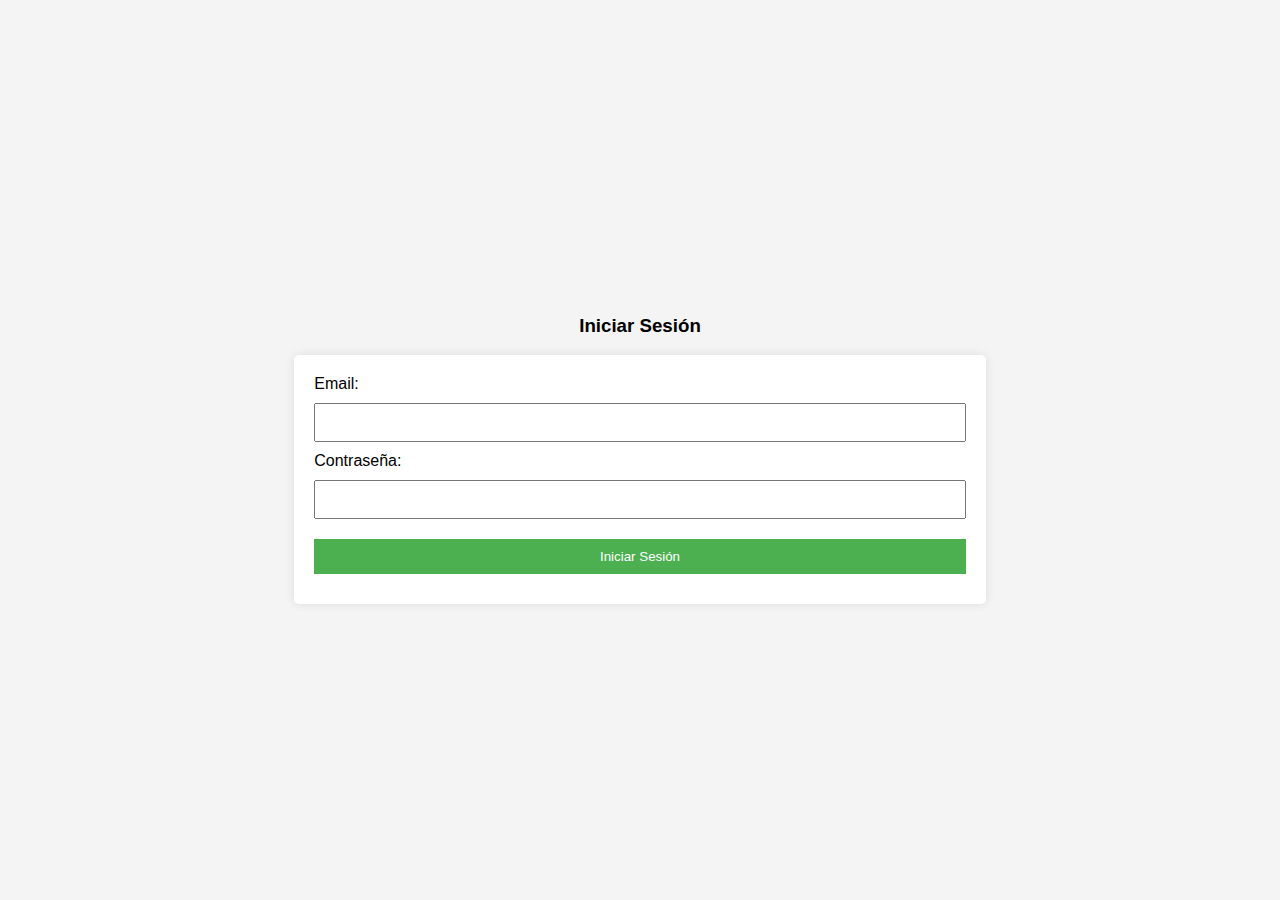
<file: src/main/webapp/login.html>
<!DOCTYPE html>
<html lang="es">
<head>
    <meta charset="UTF-8">
    <title>Iniciar Sesión</title>
    <style>
        body {
            font-family: Arial, sans-serif;
            display: flex;
            flex-direction: column;
            align-items: center;
            justify-content: center;
            height: 100vh;
            margin: 0;
            background: #f4f4f4;
        }

        form {
            background-color: white;
            padding: 20px;
            border-radius: 5px;
            box-shadow: 0 0 10px rgba(0,0,0,0.1);
        }

        input, button {
            padding: 10px;
            margin: 10px 0;
            width: 100%;
            box-sizing: border-box;
        }

        button {
            background-color: #4CAF50;
            color: white;
            border: none;
            cursor: pointer;
        }

        button:hover {
            background-color: #45a049;
        }
    </style>
</head>
<body>
<h3>Iniciar Sesión</h3>
<form id="login">
    <label for="email">Email:</label>
    <input type="email" id="email" name="email" required>
    <label for="password">Contraseña:</label>
    <input type="password" id="password" name="password" required>
    <button type="submit">Iniciar Sesión</button>
</form>

<script src="js/login.js"></script>
</body>
</html>
</file>
